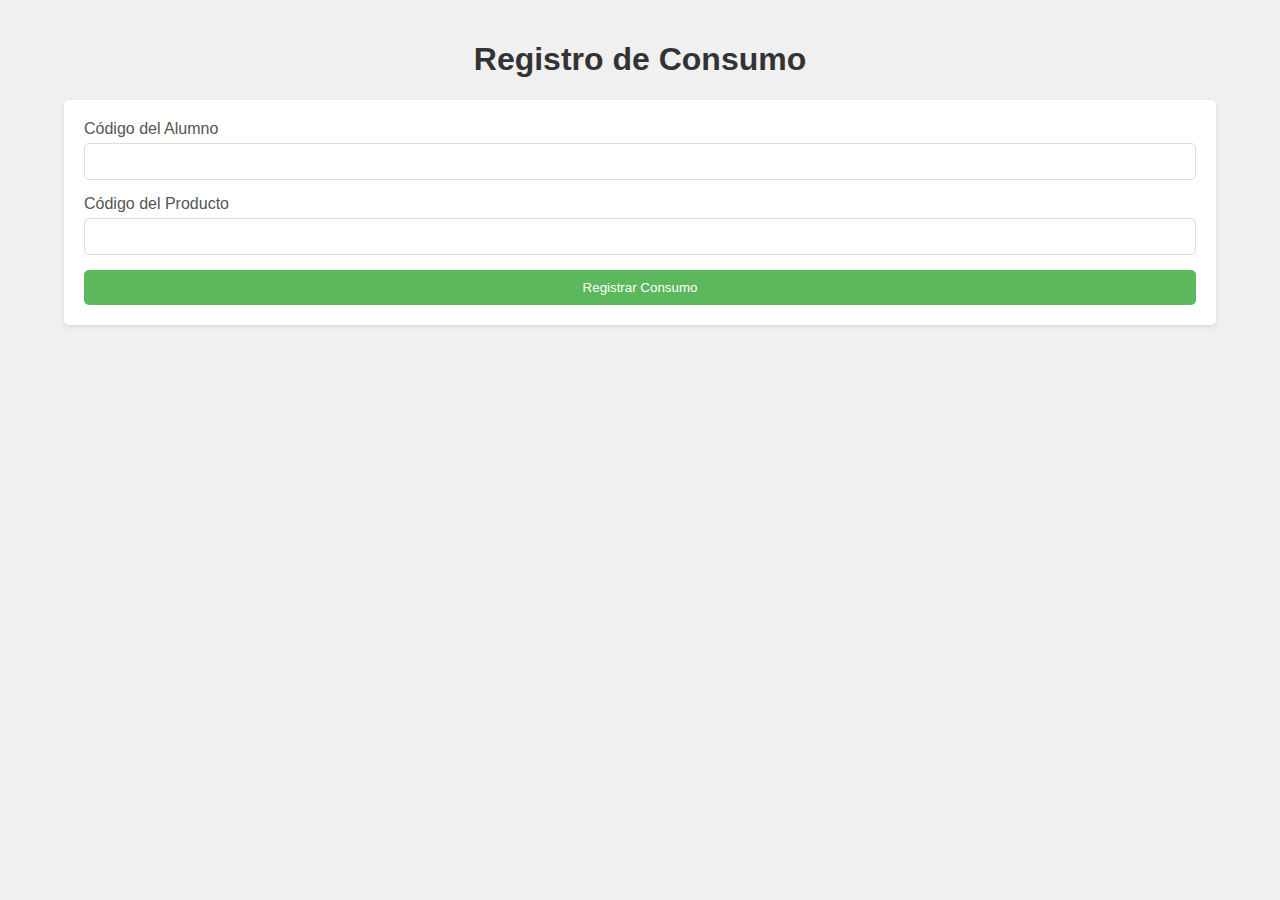
<file: index.html>
<!DOCTYPE html>
<html lang="es">
<head>
    <meta charset="UTF-8">
    <meta name="viewport" content="width=device-width, initial-scale=1.0">
    <title>Registro de Consumo</title>
    <link rel="stylesheet" href="styles.css">
</head>
<body>
    <div class="container">
        <header>
            <h1>Registro de Consumo</h1>
        </header>
        <main>
            <div class="card">
                <form>
                    <label for="codigo-alumno">Código del Alumno</label>
                    <input type="text" id="codigo-alumno" name="codigo-alumno" required>

                    <label for="codigo-producto">Código del Producto</label>
                    <input type="text" id="codigo-producto" name="codigo-producto" required>

                    <button type="submit">Registrar Consumo</button>
                </form>
            </div>
        </main>
    </div>
</body>
</html>
</file>
<file: styles.css>
body {
    font-family: Arial, sans-serif;
    background-color: #f0f0f0;
    margin: 0;
    padding: 0;
}

.container {
    width: 90%;
    margin: 0 auto;
    padding: 20px;
}

header {
    text-align: center;
    margin-bottom: 20px;
}

h1 {
    color: #333;
}

.card {
    background-color: #fff;
    padding: 20px;
    border-radius: 5px;
    box-shadow: 0 2px 4px rgba(0, 0, 0, 0.1);
}

form {
    display: flex;
    flex-direction: column;
}

label {
    margin-bottom: 5px;
    color: #555;
}

input {
    padding: 10px;
    margin-bottom: 15px;
    border: 1px solid #ddd;
    border-radius: 5px;
}

button {
    padding: 10px 15px;
    border: none;
    border-radius: 5px;
    background-color: #5cb85c;
    color: #fff;
    cursor: pointer;
    transition: background-color 0.3s;
}

button:hover {
    background-color: #4cae4c;
}

table {
    width: 100%;
    border-collapse: collapse;
    margin-bottom: 20px;
}

thead {
    background-color: #f8f8f8;
}

th, td {
    padding: 10px;
    border: 1px solid #ddd;
    text-align: left;
}

th {
    color: #333;
}
</file>
